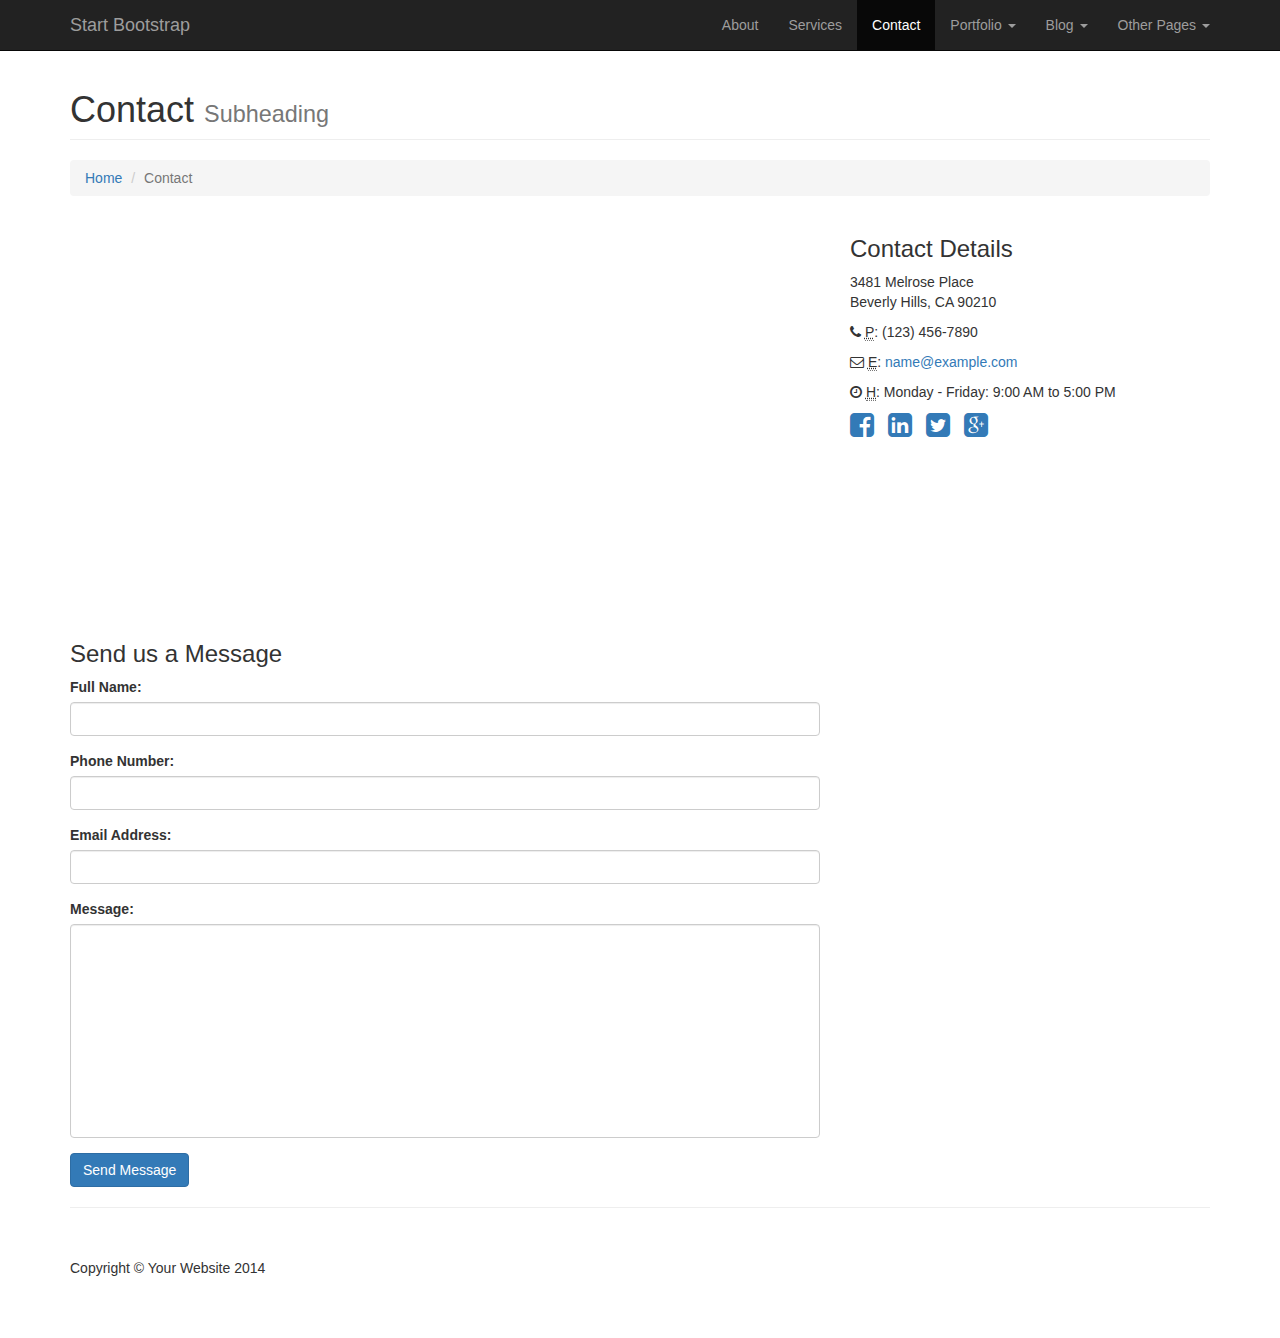
<file: contact.html>
<!DOCTYPE html>
<html lang="en">

<head>

    <meta charset="utf-8">
    <meta http-equiv="X-UA-Compatible" content="IE=edge">
    <meta name="viewport" content="width=device-width, initial-scale=1">
    <meta name="description" content="">
    <meta name="author" content="">

    <title>Modern Business - Start Bootstrap Template</title>

    <!-- Bootstrap Core CSS -->
    <link href="css/bootstrap.min.css" rel="stylesheet">

    <!-- Custom CSS -->
    <link href="css/modern-business.css" rel="stylesheet">

    <!-- Custom Fonts -->
    <link href="font-awesome/css/font-awesome.min.css" rel="stylesheet" type="text/css">

    <!-- HTML5 Shim and Respond.js IE8 support of HTML5 elements and media queries -->
    <!-- WARNING: Respond.js doesn't work if you view the page via file:// -->
    <!--[if lt IE 9]>
        <script src="https://oss.maxcdn.com/libs/html5shiv/3.7.0/html5shiv.js"></script>
        <script src="https://oss.maxcdn.com/libs/respond.js/1.4.2/respond.min.js"></script>
    <![endif]-->

</head>

<body>

    <!-- Navigation -->
    <nav class="navbar navbar-inverse navbar-fixed-top" role="navigation">
        <div class="container">
            <!-- Brand and toggle get grouped for better mobile display -->
            <div class="navbar-header">
                <button type="button" class="navbar-toggle" data-toggle="collapse" data-target="#bs-example-navbar-collapse-1">
                    <span class="sr-only">Toggle navigation</span>
                    <span class="icon-bar"></span>
                    <span class="icon-bar"></span>
                    <span class="icon-bar"></span>
                </button>
                <a class="navbar-brand" href="index.html">Start Bootstrap</a>
            </div>
            <!-- Collect the nav links, forms, and other content for toggling -->
            <div class="collapse navbar-collapse" id="bs-example-navbar-collapse-1">
                <ul class="nav navbar-nav navbar-right">
                    <li>
                        <a href="about.html">About</a>
                    </li>
                    <li>
                        <a href="services.html">Services</a>
                    </li>
                    <li class="active">
                        <a href="contact.html">Contact</a>
                    </li>
                    <li class="dropdown">
                        <a href="#" class="dropdown-toggle" data-toggle="dropdown">Portfolio <b class="caret"></b></a>
                        <ul class="dropdown-menu">
                            <li>
                                <a href="portfolio-1-col.html">1 Column Portfolio</a>
                            </li>
                            <li>
                                <a href="portfolio-2-col.html">2 Column Portfolio</a>
                            </li>
                            <li>
                                <a href="portfolio-3-col.html">3 Column Portfolio</a>
                            </li>
                            <li>
                                <a href="portfolio-4-col.html">4 Column Portfolio</a>
                            </li>
                            <li>
                                <a href="portfolio-item.html">Single Portfolio Item</a>
                            </li>
                        </ul>
                    </li>
                    <li class="dropdown">
                        <a href="#" class="dropdown-toggle" data-toggle="dropdown">Blog <b class="caret"></b></a>
                        <ul class="dropdown-menu">
                            <li>
                                <a href="blog-home-1.html">Blog Home 1</a>
                            </li>
                            <li>
                                <a href="blog-home-2.html">Blog Home 2</a>
                            </li>
                            <li>
                                <a href="blog-post.html">Blog Post</a>
                            </li>
                        </ul>
                    </li>
                    <li class="dropdown">
                        <a href="#" class="dropdown-toggle" data-toggle="dropdown">Other Pages <b class="caret"></b></a>
                        <ul class="dropdown-menu">
                            <li>
                                <a href="full-width.html">Full Width Page</a>
                            </li>
                            <li>
                                <a href="sidebar.html">Sidebar Page</a>
                            </li>
                            <li>
                                <a href="faq.html">FAQ</a>
                            </li>
                            <li>
                                <a href="404.html">404</a>
                            </li>
                            <li>
                                <a href="pricing.html">Pricing Table</a>
                            </li>
                        </ul>
                    </li>
                </ul>
            </div>
            <!-- /.navbar-collapse -->
        </div>
        <!-- /.container -->
    </nav>

    <!-- Page Content -->
    <div class="container">

        <!-- Page Heading/Breadcrumbs -->
        <div class="row">
            <div class="col-lg-12">
                <h1 class="page-header">Contact
                    <small>Subheading</small>
                </h1>
                <ol class="breadcrumb">
                    <li><a href="index.html">Home</a>
                    </li>
                    <li class="active">Contact</li>
                </ol>
            </div>
        </div>
        <!-- /.row -->

        <!-- Content Row -->
        <div class="row">
            <!-- Map Column -->
            <div class="col-md-8">
                <!-- Embedded Google Map -->
                <iframe width="100%" height="400px" frameborder="0" scrolling="no" marginheight="0" marginwidth="0" src="http://www.w3schools.com">
                    <p>Not working</p>
                </iframe>
            </div>
            <!-- Contact Details Column -->
            <div class="col-md-4">
                <h3>Contact Details</h3>
                <p>
                    3481 Melrose Place<br>Beverly Hills, CA 90210<br>
                </p>
                <p><i class="fa fa-phone"></i> 
                    <abbr title="Phone">P</abbr>: (123) 456-7890</p>
                <p><i class="fa fa-envelope-o"></i> 
                    <abbr title="Email">E</abbr>: <a href="mailto:name@example.com">name@example.com</a>
                </p>
                <p><i class="fa fa-clock-o"></i> 
                    <abbr title="Hours">H</abbr>: Monday - Friday: 9:00 AM to 5:00 PM</p>
                <ul class="list-unstyled list-inline list-social-icons">
                    <li>
                        <a href="#"><i class="fa fa-facebook-square fa-2x"></i></a>
                    </li>
                    <li>
                        <a href="#"><i class="fa fa-linkedin-square fa-2x"></i></a>
                    </li>
                    <li>
                        <a href="#"><i class="fa fa-twitter-square fa-2x"></i></a>
                    </li>
                    <li>
                        <a href="#"><i class="fa fa-google-plus-square fa-2x"></i></a>
                    </li>
                </ul>
            </div>
        </div>
        <!-- /.row -->

        <!-- Contact Form -->
        <!-- In order to set the email address and subject line for the contact form go to the bin/contact_me.php file. -->
        <div class="row">
            <div class="col-md-8">
                <h3>Send us a Message</h3>
                <form name="sentMessage" id="contactForm" novalidate>
                    <div class="control-group form-group">
                        <div class="controls">
                            <label>Full Name:</label>
                            <input type="text" class="form-control" id="name" required data-validation-required-message="Please enter your name.">
                            <p class="help-block"></p>
                        </div>
                    </div>
                    <div class="control-group form-group">
                        <div class="controls">
                            <label>Phone Number:</label>
                            <input type="tel" class="form-control" id="phone" required data-validation-required-message="Please enter your phone number.">
                        </div>
                    </div>
                    <div class="control-group form-group">
                        <div class="controls">
                            <label>Email Address:</label>
                            <input type="email" class="form-control" id="email" required data-validation-required-message="Please enter your email address.">
                        </div>
                    </div>
                    <div class="control-group form-group">
                        <div class="controls">
                            <label>Message:</label>
                            <textarea rows="10" cols="100" class="form-control" id="message" required data-validation-required-message="Please enter your message" maxlength="999" style="resize:none"></textarea>
                        </div>
                    </div>
                    <div id="success"></div>
                    <!-- For success/fail messages -->
                    <button type="submit" class="btn btn-primary">Send Message</button>
                </form>
            </div>

        </div>
        <!-- /.row -->

        <hr>

        <!-- Footer -->
        <footer>
            <div class="row">
                <div class="col-lg-12">
                    <p>Copyright &copy; Your Website 2014</p>
                </div>
            </div>
        </footer>

    </div>
    <!-- /.container -->

    <!-- jQuery -->
    <script src="js/jquery.js"></script>

    <!-- Bootstrap Core JavaScript -->
    <script src="js/bootstrap.min.js"></script>

    <!-- Contact Form JavaScript -->
    <!-- Do not edit these files! In order to set the email address and subject line for the contact form go to the bin/contact_me.php file. -->
    <script src="js/jqBootstrapValidation.js"></script>
    <script src="js/contact_me.js"></script>

</body>

</html>
</file>
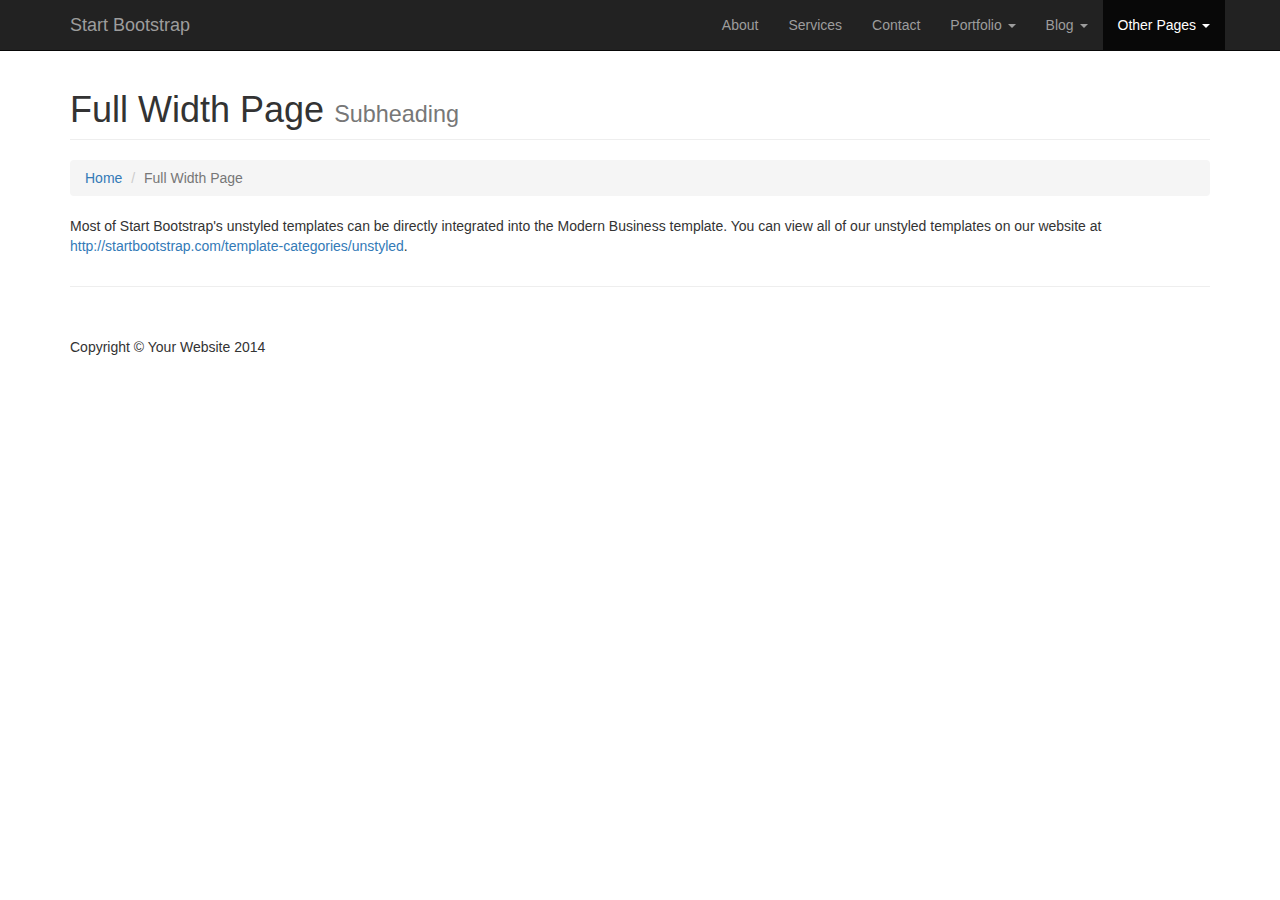
<file: full-width.html>
<!DOCTYPE html>
<html lang="en">

<head>

    <meta charset="utf-8">
    <meta http-equiv="X-UA-Compatible" content="IE=edge">
    <meta name="viewport" content="width=device-width, initial-scale=1">
    <meta name="description" content="">
    <meta name="author" content="">

    <title>Modern Business - Start Bootstrap Template</title>

    <!-- Bootstrap Core CSS -->
    <link href="css/bootstrap.min.css" rel="stylesheet">

    <!-- Custom CSS -->
    <link href="css/modern-business.css" rel="stylesheet">

    <!-- Custom Fonts -->
    <link href="font-awesome/css/font-awesome.min.css" rel="stylesheet" type="text/css">

    <!-- HTML5 Shim and Respond.js IE8 support of HTML5 elements and media queries -->
    <!-- WARNING: Respond.js doesn't work if you view the page via file:// -->
    <!--[if lt IE 9]>
        <script src="https://oss.maxcdn.com/libs/html5shiv/3.7.0/html5shiv.js"></script>
        <script src="https://oss.maxcdn.com/libs/respond.js/1.4.2/respond.min.js"></script>
    <![endif]-->

</head>

<body>

    <!-- Navigation -->
    <nav class="navbar navbar-inverse navbar-fixed-top" role="navigation">
        <div class="container">
            <!-- Brand and toggle get grouped for better mobile display -->
            <div class="navbar-header">
                <button type="button" class="navbar-toggle" data-toggle="collapse" data-target="#bs-example-navbar-collapse-1">
                    <span class="sr-only">Toggle navigation</span>
                    <span class="icon-bar"></span>
                    <span class="icon-bar"></span>
                    <span class="icon-bar"></span>
                </button>
                <a class="navbar-brand" href="index.html">Start Bootstrap</a>
            </div>
            <!-- Collect the nav links, forms, and other content for toggling -->
            <div class="collapse navbar-collapse" id="bs-example-navbar-collapse-1">
                <ul class="nav navbar-nav navbar-right">
                    <li>
                        <a href="about.html">About</a>
                    </li>
                    <li>
                        <a href="services.html">Services</a>
                    </li>
                    <li>
                        <a href="contact.html">Contact</a>
                    </li>
                    <li class="dropdown">
                        <a href="#" class="dropdown-toggle" data-toggle="dropdown">Portfolio <b class="caret"></b></a>
                        <ul class="dropdown-menu">
                            <li>
                                <a href="portfolio-1-col.html">1 Column Portfolio</a>
                            </li>
                            <li>
                                <a href="portfolio-2-col.html">2 Column Portfolio</a>
                            </li>
                            <li>
                                <a href="portfolio-3-col.html">3 Column Portfolio</a>
                            </li>
                            <li>
                                <a href="portfolio-4-col.html">4 Column Portfolio</a>
                            </li>
                            <li>
                                <a href="portfolio-item.html">Single Portfolio Item</a>
                            </li>
                        </ul>
                    </li>
                    <li class="dropdown">
                        <a href="#" class="dropdown-toggle" data-toggle="dropdown">Blog <b class="caret"></b></a>
                        <ul class="dropdown-menu">
                            <li>
                                <a href="blog-home-1.html">Blog Home 1</a>
                            </li>
                            <li>
                                <a href="blog-home-2.html">Blog Home 2</a>
                            </li>
                            <li>
                                <a href="blog-post.html">Blog Post</a>
                            </li>
                        </ul>
                    </li>
                    <li class="dropdown active">
                        <a href="#" class="dropdown-toggle" data-toggle="dropdown">Other Pages <b class="caret"></b></a>
                        <ul class="dropdown-menu">
                            <li class="active">
                                <a href="full-width.html">Full Width Page</a>
                            </li>
                            <li>
                                <a href="sidebar.html">Sidebar Page</a>
                            </li>
                            <li>
                                <a href="faq.html">FAQ</a>
                            </li>
                            <li>
                                <a href="404.html">404</a>
                            </li>
                            <li>
                                <a href="pricing.html">Pricing Table</a>
                            </li>
                        </ul>
                    </li>
                </ul>
            </div>
            <!-- /.navbar-collapse -->
        </div>
        <!-- /.container -->
    </nav>

    <!-- Page Content -->
    <div class="container">

        <!-- Page Heading/Breadcrumbs -->
        <div class="row">
            <div class="col-lg-12">
                <h1 class="page-header">Full Width Page
                    <small>Subheading</small>
                </h1>
                <ol class="breadcrumb">
                    <li><a href="index.html">Home</a>
                    </li>
                    <li class="active">Full Width Page</li>
                </ol>
            </div>
        </div>
        <!-- /.row -->

        <!-- Content Row -->
        <div class="row">
            <div class="col-lg-12">
                <p>Most of Start Bootstrap's unstyled templates can be directly integrated into the Modern Business template. You can view all of our unstyled templates on our website at <a href="http://startbootstrap.com/template-categories/unstyled">http://startbootstrap.com/template-categories/unstyled</a>.</p>
            </div>
        </div>
        <!-- /.row -->

        <hr>

        <!-- Footer -->
        <footer>
            <div class="row">
                <div class="col-lg-12">
                    <p>Copyright &copy; Your Website 2014</p>
                </div>
            </div>
        </footer>

    </div>
    <!-- /.container -->

    <!-- jQuery -->
    <script src="js/jquery.js"></script>

    <!-- Bootstrap Core JavaScript -->
    <script src="js/bootstrap.min.js"></script>

</body>

</html>
</file>
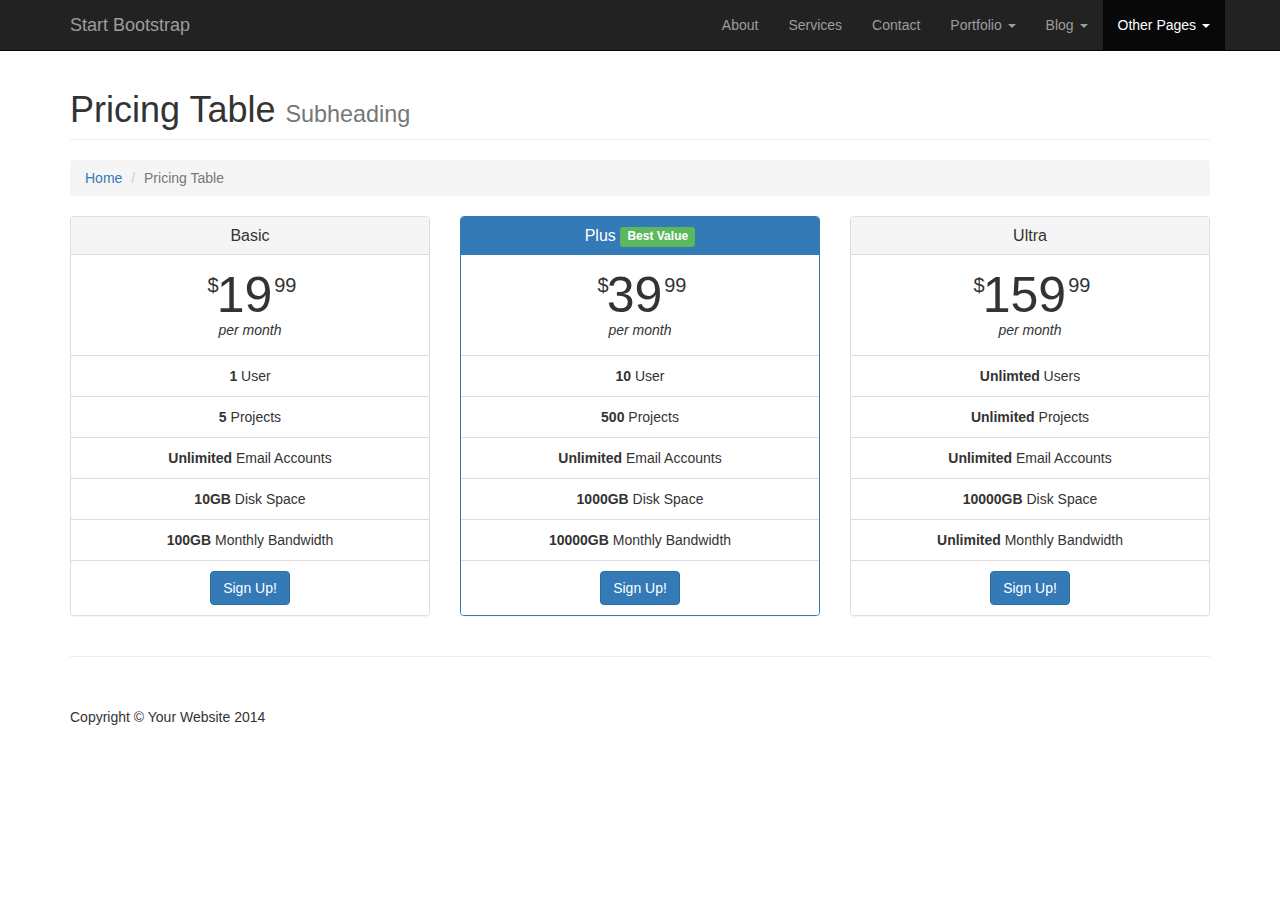
<file: pricing.html>
<!DOCTYPE html>
<html lang="en">

<head>

    <meta charset="utf-8">
    <meta http-equiv="X-UA-Compatible" content="IE=edge">
    <meta name="viewport" content="width=device-width, initial-scale=1">
    <meta name="description" content="">
    <meta name="author" content="">

    <title>Modern Business - Start Bootstrap Template</title>

    <!-- Bootstrap Core CSS -->
    <link href="css/bootstrap.min.css" rel="stylesheet">

    <!-- Custom CSS -->
    <link href="css/modern-business.css" rel="stylesheet">

    <!-- Custom Fonts -->
    <link href="font-awesome/css/font-awesome.min.css" rel="stylesheet" type="text/css">

    <!-- HTML5 Shim and Respond.js IE8 support of HTML5 elements and media queries -->
    <!-- WARNING: Respond.js doesn't work if you view the page via file:// -->
    <!--[if lt IE 9]>
        <script src="https://oss.maxcdn.com/libs/html5shiv/3.7.0/html5shiv.js"></script>
        <script src="https://oss.maxcdn.com/libs/respond.js/1.4.2/respond.min.js"></script>
    <![endif]-->

</head>

<body>

    <!-- Navigation -->
    <nav class="navbar navbar-inverse navbar-fixed-top" role="navigation">
        <div class="container">
            <!-- Brand and toggle get grouped for better mobile display -->
            <div class="navbar-header">
                <button type="button" class="navbar-toggle" data-toggle="collapse" data-target="#bs-example-navbar-collapse-1">
                    <span class="sr-only">Toggle navigation</span>
                    <span class="icon-bar"></span>
                    <span class="icon-bar"></span>
                    <span class="icon-bar"></span>
                </button>
                <a class="navbar-brand" href="index.html">Start Bootstrap</a>
            </div>
            <!-- Collect the nav links, forms, and other content for toggling -->
            <div class="collapse navbar-collapse" id="bs-example-navbar-collapse-1">
                <ul class="nav navbar-nav navbar-right">
                    <li>
                        <a href="about.html">About</a>
                    </li>
                    <li>
                        <a href="services.html">Services</a>
                    </li>
                    <li>
                        <a href="contact.html">Contact</a>
                    </li>
                    <li class="dropdown">
                        <a href="#" class="dropdown-toggle" data-toggle="dropdown">Portfolio <b class="caret"></b></a>
                        <ul class="dropdown-menu">
                            <li>
                                <a href="portfolio-1-col.html">1 Column Portfolio</a>
                            </li>
                            <li>
                                <a href="portfolio-2-col.html">2 Column Portfolio</a>
                            </li>
                            <li>
                                <a href="portfolio-3-col.html">3 Column Portfolio</a>
                            </li>
                            <li>
                                <a href="portfolio-4-col.html">4 Column Portfolio</a>
                            </li>
                            <li>
                                <a href="portfolio-item.html">Single Portfolio Item</a>
                            </li>
                        </ul>
                    </li>
                    <li class="dropdown">
                        <a href="#" class="dropdown-toggle" data-toggle="dropdown">Blog <b class="caret"></b></a>
                        <ul class="dropdown-menu">
                            <li>
                                <a href="blog-home-1.html">Blog Home 1</a>
                            </li>
                            <li>
                                <a href="blog-home-2.html">Blog Home 2</a>
                            </li>
                            <li>
                                <a href="blog-post.html">Blog Post</a>
                            </li>
                        </ul>
                    </li>
                    <li class="dropdown active">
                        <a href="#" class="dropdown-toggle" data-toggle="dropdown">Other Pages <b class="caret"></b></a>
                        <ul class="dropdown-menu">
                            <li>
                                <a href="full-width.html">Full Width Page</a>
                            </li>
                            <li>
                                <a href="sidebar.html">Sidebar Page</a>
                            </li>
                            <li>
                                <a href="faq.html">FAQ</a>
                            </li>
                            <li>
                                <a href="404.html">404</a>
                            </li>
                            <li class="active">
                                <a href="pricing.html">Pricing Table</a>
                            </li>
                        </ul>
                    </li>
                </ul>
            </div>
            <!-- /.navbar-collapse -->
        </div>
        <!-- /.container -->
    </nav>

    <!-- Page Content -->
    <div class="container">

        <!-- Page Heading/Breadcrumbs -->
        <div class="row">
            <div class="col-lg-12">
                <h1 class="page-header">Pricing Table
                    <small>Subheading</small>
                </h1>
                <ol class="breadcrumb">
                    <li><a href="index.html">Home</a>
                    </li>
                    <li class="active">Pricing Table</li>
                </ol>
            </div>
        </div>
        <!-- /.row -->

        <!-- Content Row -->
        <div class="row">
            <div class="col-md-4">
                <div class="panel panel-default text-center">
                    <div class="panel-heading">
                        <h3 class="panel-title">Basic</h3>
                    </div>
                    <div class="panel-body">
                        <span class="price"><sup>$</sup>19<sup>99</sup></span>
                        <span class="period">per month</span>
                    </div>
                    <ul class="list-group">
                        <li class="list-group-item"><strong>1</strong> User</li>
                        <li class="list-group-item"><strong>5</strong> Projects</li>
                        <li class="list-group-item"><strong>Unlimited</strong> Email Accounts</li>
                        <li class="list-group-item"><strong>10GB</strong> Disk Space</li>
                        <li class="list-group-item"><strong>100GB</strong> Monthly Bandwidth</li>
                        <li class="list-group-item"><a href="#" class="btn btn-primary">Sign Up!</a>
                        </li>
                    </ul>
                </div>
            </div>
            <div class="col-md-4">
                <div class="panel panel-primary text-center">
                    <div class="panel-heading">
                        <h3 class="panel-title">Plus <span class="label label-success">Best Value</span></h3>
                    </div>
                    <div class="panel-body">
                        <span class="price"><sup>$</sup>39<sup>99</sup></span>
                        <span class="period">per month</span>
                    </div>
                    <ul class="list-group">
                        <li class="list-group-item"><strong>10</strong> User</li>
                        <li class="list-group-item"><strong>500</strong> Projects</li>
                        <li class="list-group-item"><strong>Unlimited</strong> Email Accounts</li>
                        <li class="list-group-item"><strong>1000GB</strong> Disk Space</li>
                        <li class="list-group-item"><strong>10000GB</strong> Monthly Bandwidth</li>
                        <li class="list-group-item"><a href="#" class="btn btn-primary">Sign Up!</a>
                        </li>
                    </ul>
                </div>
            </div>
            <div class="col-md-4">
                <div class="panel panel-default text-center">
                    <div class="panel-heading">
                        <h3 class="panel-title">Ultra</h3>
                    </div>
                    <div class="panel-body">
                        <span class="price"><sup>$</sup>159<sup>99</sup></span>
                        <span class="period">per month</span>
                    </div>
                    <ul class="list-group">
                        <li class="list-group-item"><strong>Unlimted</strong> Users</li>
                        <li class="list-group-item"><strong>Unlimited</strong> Projects</li>
                        <li class="list-group-item"><strong>Unlimited</strong> Email Accounts</li>
                        <li class="list-group-item"><strong>10000GB</strong> Disk Space</li>
                        <li class="list-group-item"><strong>Unlimited</strong> Monthly Bandwidth</li>
                        <li class="list-group-item"><a href="#" class="btn btn-primary">Sign Up!</a>
                        </li>
                    </ul>
                </div>
            </div>
        </div>
        <!-- /.row -->

        <hr>

        <!-- Footer -->
        <footer>
            <div class="row">
                <div class="col-lg-12">
                    <p>Copyright &copy; Your Website 2014</p>
                </div>
            </div>
        </footer>

    </div>
    <!-- /.container -->

    <!-- jQuery -->
    <script src="js/jquery.js"></script>

    <!-- Bootstrap Core JavaScript -->
    <script src="js/bootstrap.min.js"></script>

</body>

</html>
</file>
<file: css/modern-business.css>
/*!
 * Start Bootstrap - Modern Business (http://startbootstrap.com/)
 * Copyright 2013-2016 Start Bootstrap
 * Licensed under MIT (https://github.com/BlackrockDigital/startbootstrap/blob/gh-pages/LICENSE)
 */

/* Global Styles */

html,
body {
    height: 100%;
}

body {
    padding-top: 50px; /* Required padding for .navbar-fixed-top. Remove if using .navbar-static-top. Change if height of navigation changes. */
}

.img-portfolio {
    margin-bottom: 30px;
}

.img-hover:hover {
    opacity: 0.8;
}

/* Home Page Carousel */

header.carousel {
    height: 50%;
}

header.carousel .item,
header.carousel .item.active,
header.carousel .carousel-inner {
    height: 100%;
}

header.carousel .fill {
    width: 100%;
    height: 100%;
    background-position: center;
    background-size: cover;
}

/* 404 Page Styles */

.error-404 {
    font-size: 100px;
}

/* Pricing Page Styles */

.price {
    display: block;
    font-size: 50px;
    line-height: 50px;
}

.price sup {
    top: -20px;
    left: 2px;
    font-size: 20px;
}

.period {
    display: block;
    font-style: italic;
}

/* Footer Styles */

footer {
    margin: 50px 0;
}

/* Responsive Styles */

@media(max-width:991px) {
    .customer-img,
    .img-related {
        margin-bottom: 30px;
    }
}

@media(max-width:767px) {
    .img-portfolio {
        margin-bottom: 15px;
    }

    header.carousel .carousel {
        height: 70%;
    }
}
</file>
